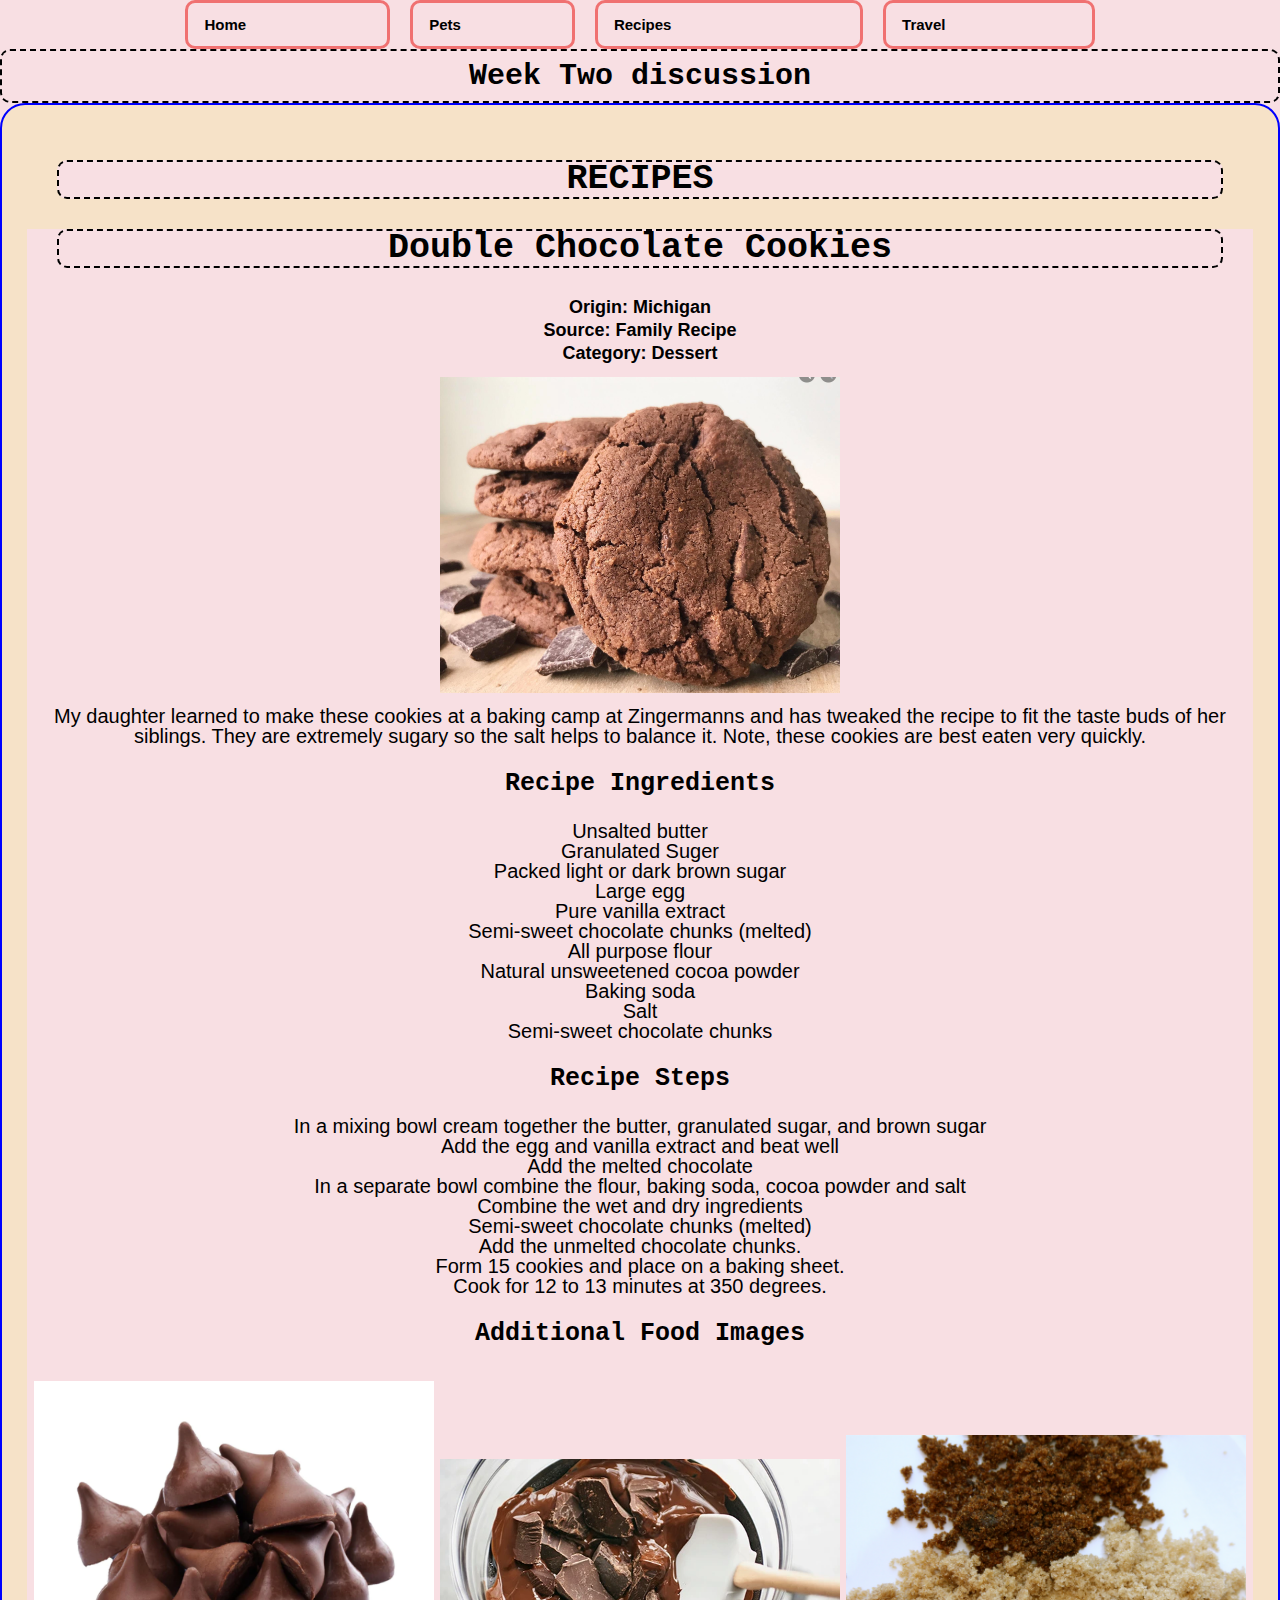
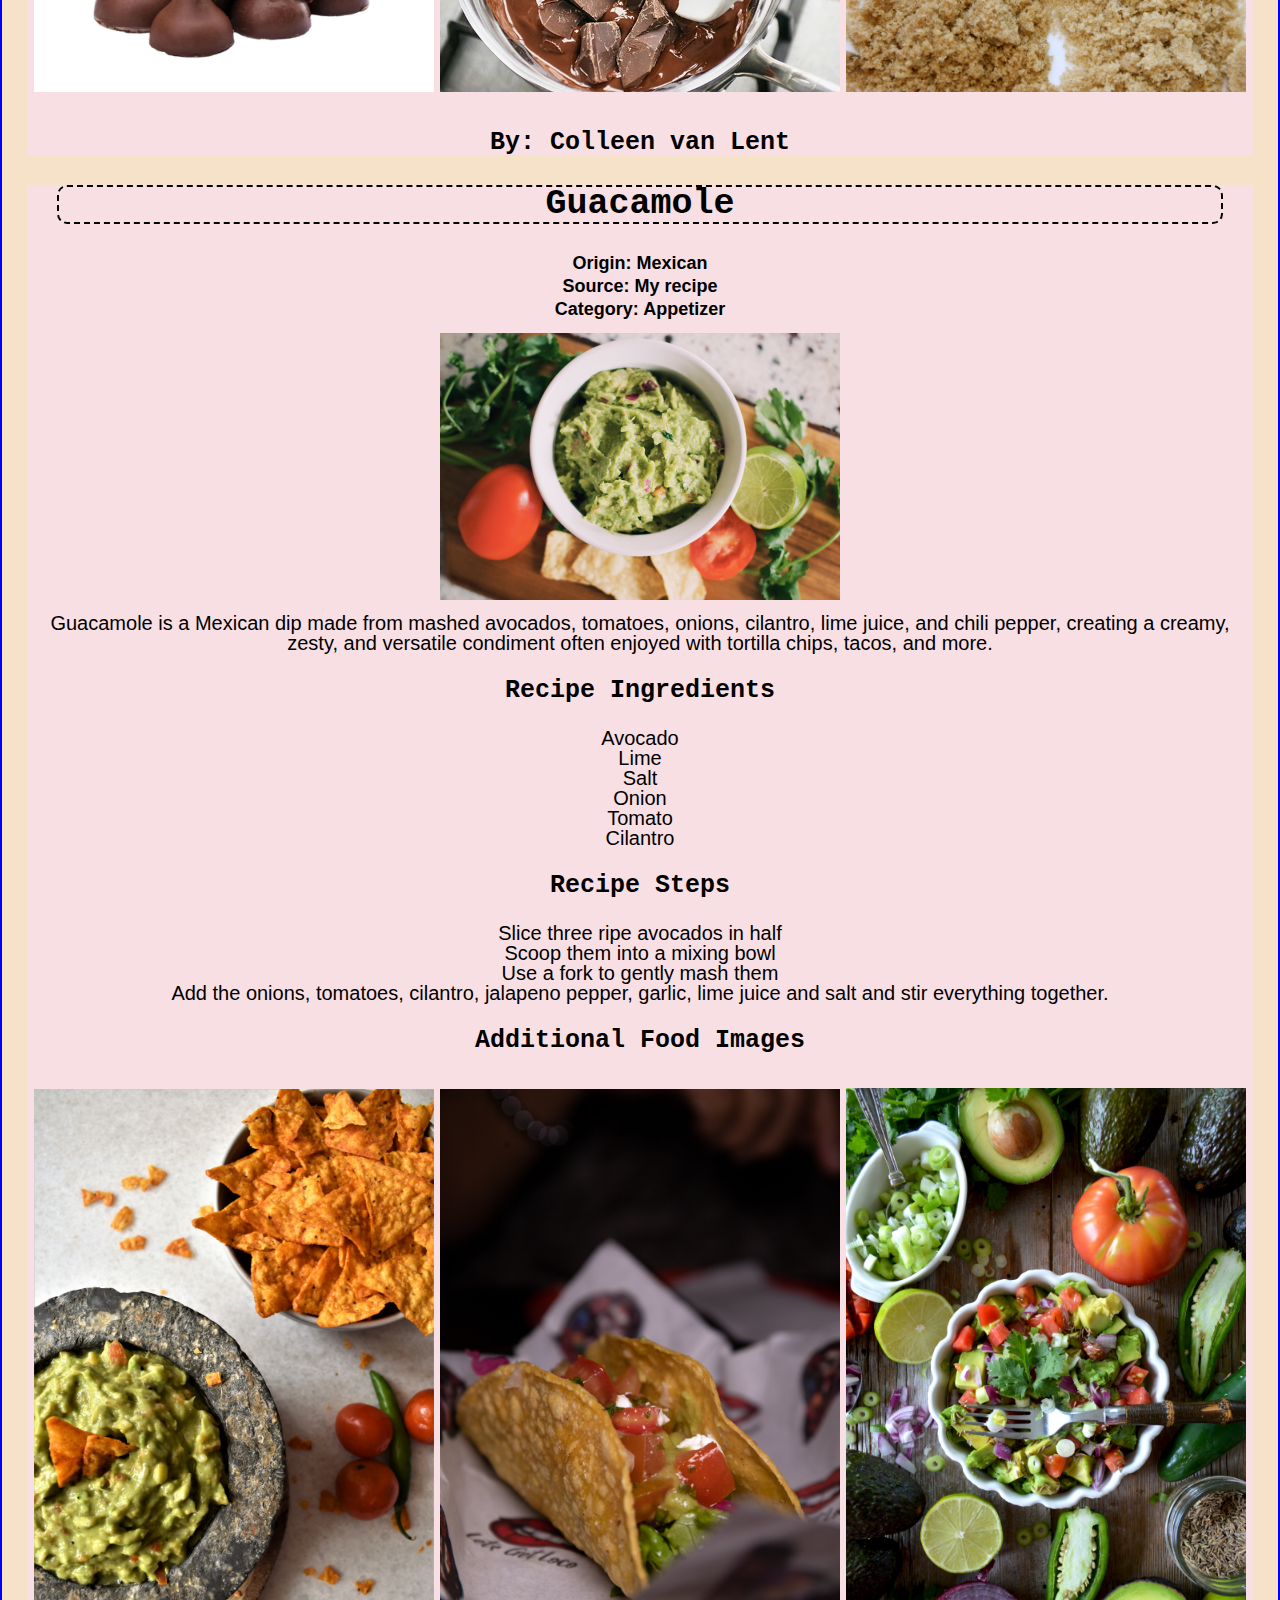
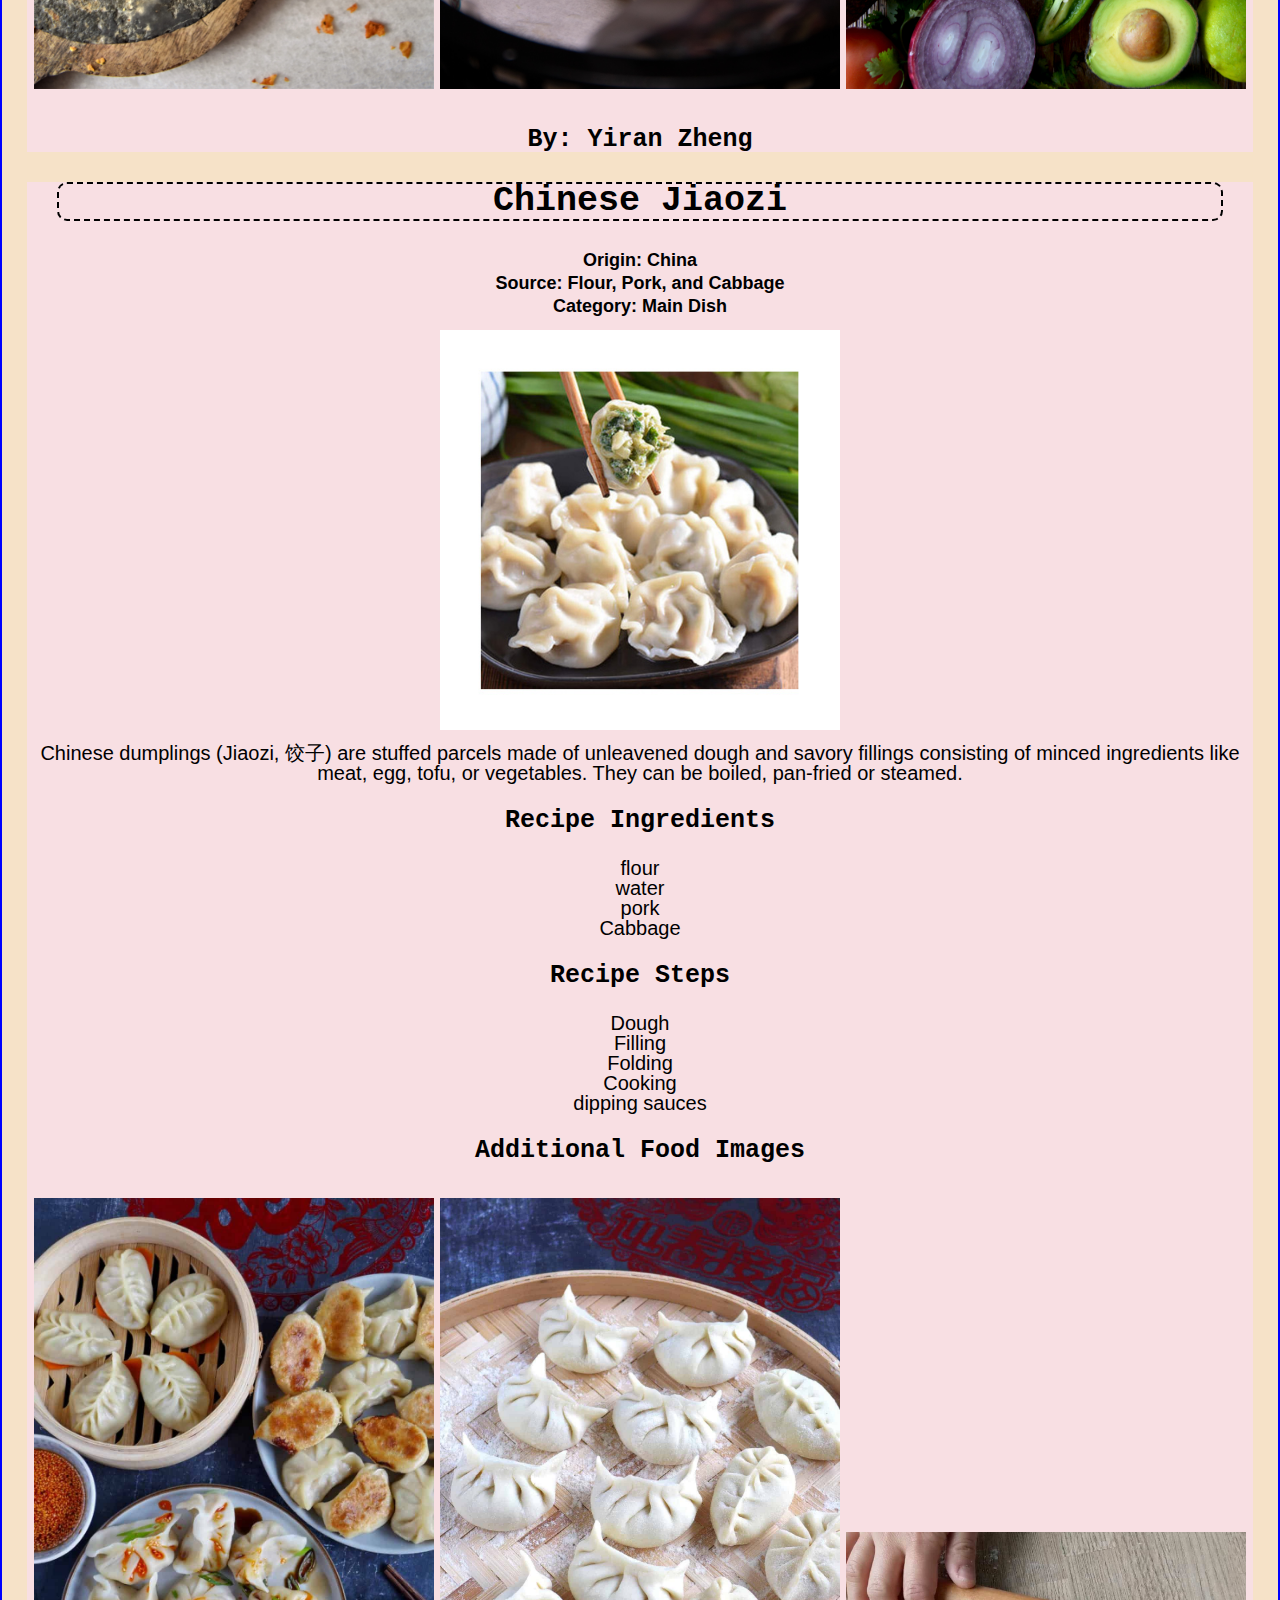
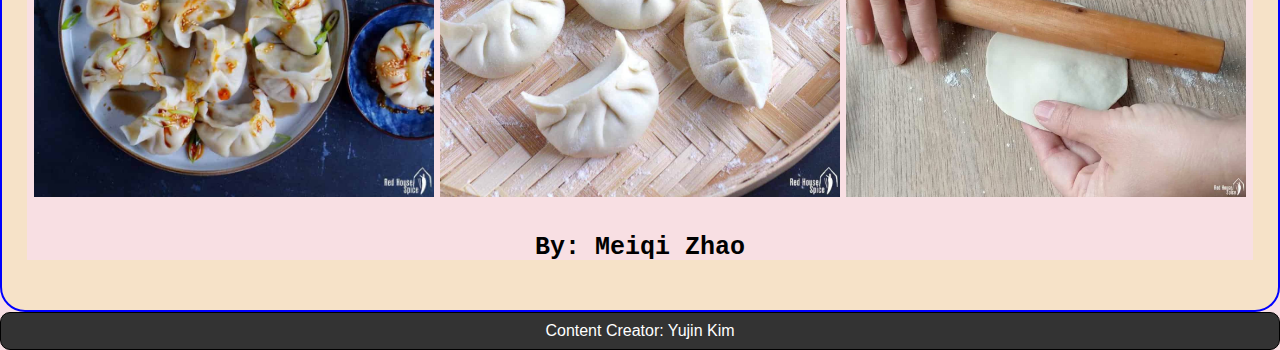
<file: recipes.html>
<!DOCTYPE html>
<html lang="en">
<head>
    <meta charset="UTF-8">
    <meta name="viewport" content="width=device-width, initial-scale=1.0">
    <title>Travel</title>
    <link rel = "stylesheet" href = "css/html5reset.css">
    <link rel = "stylesheet" href = "css/styles.css">
    <link rel="stylesheet" href="https://cdnjs.cloudflare.com/ajax/libs/font-awesome/5.15.4/css/all.min.css">
    <script>
        function toggleNav() {
            var navLinks = document.querySelector('nav ul');
            navLinks.classList.toggle('show');
        }
    </script>
</head>
<body>
    <a href = "#main" class = "skip-to-main"> Skip to Main Content</a>
    <header>

        <nav class="grid">
            <ul>
                <li><a href = "index.html">Home</a></li>
                <li><a href = "pets.html">Pets</a></li>
                <li><a href = "recipes.html" class="current">Recipes</a></li>
                <li><a href = "travel.html">Travel</a></li>
            </ul>
            <a href="javascript:void(0);" class="icon" onclick="toggleNav()" aria-label="Toggle Navigation">
                <i class="fa fa-bars"></i>
            </a>
        </nav>

        <h1>Week Two discussion</h1>
    </header>

    <main id = "main" class = "grid-container"> 
        <h2>RECIPES</h2>
        <div>
            <h2> Double Chocolate Cookies </h2>
                <h3>Origin: Michigan </h3>
                <h3>Source: Family Recipe</h3>
                <h3> Category: Dessert </h3>
                <img src = "images/double_chocolate_cookies.png" width = "400" alt = "Double chocolate cookies">

                <p> My daughter learned to make these cookies at a baking camp at Zingermanns and has tweaked the recipe to fit the taste buds of her siblings.  They are extremely sugary so the salt helps to balance it.  Note, these cookies are best eaten very quickly. </p>
                
                <h4> Recipe Ingredients </h4>
                <ol type = "a">
                    <li> Unsalted butter </li>
                    <li> Granulated Suger </li>
                    <li> Packed light or dark brown sugar </li>
                    <li> Large egg </li>
                    <li> Pure vanilla extract </li>
                    <li> Semi-sweet chocolate chunks (melted) </li>
                    <li> All purpose flour </li>
                    <li> Natural unsweetened cocoa powder </li>
                    <li> Baking soda </li>
                    <li> Salt </li>
                    <li> Semi-sweet chocolate chunks </li>
                </ol>

                <h4> Recipe Steps </h4>
                <ol type = "a">
                    <li> In a mixing bowl cream together the butter, granulated sugar, and brown sugar </li>
                    <li> Add the egg and vanilla extract and beat well </li>
                    <li> Add the melted chocolate </li>
                    <li> In a separate bowl combine the flour, baking soda, cocoa powder and salt </li>
                    <li> Combine the wet and dry ingredients </li>
                    <li> Semi-sweet chocolate chunks (melted) </li>
                    <li> Add the unmelted chocolate chunks. </li>
                    <li> Form 15 cookies and place on a baking sheet. </li>
                    <li> Cook for 12 to 13 minutes at 350 degrees. </li>
                </ol>

                <h4> Additional Food Images</h4>
                <img src="images/double_chocolate_chips.png" width = "400" alt="A small pile of chocolate chips">
                <img src="images/chocolate_melt.png" width = "400" alt = "Chocolate melting in a boiler">
                <img src="images/Brown_sugar.jpeg" width = "400" alt = "Brown sugar in three different shades of darkness">
                
                <h4> By: Colleen van Lent</h4>
        </div>



        <div> 
            <h2> Guacamole </h2>
            <h3> Origin: Mexican </h3>
            <h3> Source: My recipe </h3>
            <h3> Category: Appetizer </h3>
            <img src = "images/guacamole.jpg" width = "400" alt = "Guacamole">

            <p> Guacamole is a Mexican dip made from mashed avocados, tomatoes, onions, cilantro, lime juice, and chili pepper, creating a creamy, zesty, and versatile condiment often enjoyed with tortilla chips, tacos, and more. </p>
            
            <h4> Recipe Ingredients </h4>
            <ol type = "a">
                <li> Avocado</li>
                <li> Lime </li>
                <li> Salt </li>
                <li> Onion </li>
                <li> Tomato </li>
                <li> Cilantro </li>
            </ol>

            <h4> Recipe Steps </h4>
            <ol type = "a">
                <li> Slice three ripe avocados in half </li>
                <li> Scoop them into a mixing bowl </li>
                <li> Use a fork to gently mash them </li>
                <li> Add the onions, tomatoes, cilantro, jalapeno pepper, garlic, lime juice and salt and stir everything together. </li>
            </ol>

            <h4> Additional Food Images</h4>
            <img src="images/avocado_chips.jpg" width = "400" alt="Chips and guacamole">
            <img src="images/taco.jpg" width = "400" alt = "Guacamole in a taco">
            <img src="images/guacamole_2.jpg" width = "400" alt = "Guacamole in a bowl">
            <h4> By: Yiran Zheng</h4>
        </div>

        <div> 
            <h2> Chinese Jiaozi </h2>
            <h3> Origin: China </h3>
            <h3> Source: Flour, Pork, and Cabbage </h3>
            <h3> Category: Main Dish </h3>
            <img src = "images/jiaozi.jpeg" width = "400" alt = "Jiaozi">

            <p> Chinese dumplings (Jiaozi, 饺子) are stuffed parcels made of unleavened dough and savory fillings consisting of minced ingredients like meat, egg, tofu, or vegetables. They can be boiled, pan-fried or steamed.</p>
            
            <h4> Recipe Ingredients </h4>
            <ol type = "a">
                <li> flour </li>
                <li> water </li>
                <li> pork </li>
                <li> Cabbage </li>
            </ol>

            <h4> Recipe Steps </h4>
            <ol type = "a">
                <li> Dough </li>
                <li> Filling </li>
                <li> Folding </li>
                <li> Cooking </li>
                <li> dipping sauces </li>
            </ol>

            <h4> Additional Food Images</h4>
            <img src="images/jiaozi2.jpeg" width = "400" alt="Chips and guacamole">
            <img src="images/jiaozi3.jpeg" width = "400" alt = "Guacamole in a taco">
            <img src="images/jiaozi4.jpeg" width = "400" alt = "Guacamole in a bowl">
            
            <h4> By: Meiqi Zhao</h4> 
        </div>
    </main>

    <footer class="footer-grid">
        Content Creator: Yujin Kim
    </footer>

</body>
</html>
</file>
<file: css/styles.css>
/* Global Styles */
body {
    font-family: Arial, sans-serif;
    margin: 0;
    padding: 0;
    background-color: rgb(247, 247, 232);
}

a {
    text-decoration: none;
    color: blue;
}

/* SKIP TO MAIN */
/* Hide the link by default */
.skip-to-main {
    position: absolute;
    left: -9999px;
    top: auto;
    width: 1px;
    height: 1px;
    overflow: hidden;
}

/* display the link when it has focus */
.skip-to-main:focus {
    position: static;
    width: auto;
    height: auto;
    background: rgb(225, 163, 39);
    font-size: 20px;
    text-align: center;
    display: block;
    margin: 0 auto;
}


/* Style the link to make it visually hidden, but accessible*/
.skip-to-main:focus, .skip-to-main:active {
    clip: auto;
    width: auto;
    height: auto;
    margin: 0;
    padding: 0;
    border: 0;
    overflow: visible;
}

/* MOBILE NAV BAR - hamburger implemented just for mobile */
nav .grid {
    overflow: hidden;
    position: relative;
}

nav ul li a {
    display: grid;
    grid-template-columns: 1fr 1fr 1fr 1fr;
    text-align: center;
    text-decoration: none;
    color: black;
    font-weight: bold;
    padding: 14px 16px;
    font-size: 15px;
    border: 3px solid rgb(240, 113, 113);
    border-radius: 10px;
}

nav a:hover {
    background-color: blue;
    color: yellow;
}

/* hamburger */
nav .grid a.icon {
    float: right;
    display: block; /* for hamburger to be visible */
}


/* Hide all navigation links by default */
nav ul {
    list-style: none;
    padding: 0;
    margin: 0;
    display: none; 
}

/* Display the hamburger icon */
nav .icon i {
    color: rgb(240, 52, 52);
    font-size: 20px;
    cursor: pointer;
}

/* Show the navigation links when the hamburger icon is clicked */
nav .show {
    display: block;
}




/* BODY */
.welcome-message {
    border: 2px dotted brown;
    margin: 10px;
    padding: 5px;
}

img {
    padding-top: 10px;
    padding-bottom: 10px;
}

#main.grid-container {
    grid-gap: 20px;
    padding: 25px;
    font-size: 20px;
    text-align: center;
    border: 2px solid blue;
    border-radius: 25px;
    margin: 0 auto;
    background: rgb(246, 226, 200);
}

.travel-container h3 {
    display: flex;
    grid-template-columns: 1fr 1fr 1fr 1fr;
	grid-gap: 10px;
}




h1 {
    border: 2px dashed black;
    border-radius: 10px;
    padding: 10px;
    font-family: 'Courier New', Courier, monospace;
    font-weight: bold;
    font-size: 30px;
    text-align: center;
    display: block;
}

h2 {
    border: 2px dashed black;
    border-radius: 10px;
    display: block;
    margin: 30px;
    font-family: 'Courier New', Courier, monospace;
    font-weight: bold;
    font-size: 35px;
}

h3 {
    display: block;
    margin: 5px;
    font-family: Arial, Helvetica, sans-serif;
    font-weight: bold;
    font-size: 18px;
}

.travel-container > h3 {
    display: block;
    text-align: center;
    justify-content: center;
    margin: 10px;
}

.travel-container img {
    margin: 5px;
}

h4 {
    display: block;
    margin: 25px;
    font-family: 'Courier New', Courier, monospace;
    font-weight: bold;
    font-size: 25px;
}

.welcome-message {
    color: darkblue;
}

p {
    color: black;
}



Main Content Styles with CSS Grid

#main {
    display: grid;
    grid-template-columns: 100px 100px;
    padding: 25px;
    grid-column-gap: 5px;
    width: auto;
    text-align: center;
    font-size: 25px;
    border: 2px solid blue;
    border-radius: 25px;
    margin: 0 auto;
    background: rgb(255, 255, 197)
}


footer {
    background-color: #333;
    border: 1px solid black;
    border-radius: 10px;
    color: #fff;
    text-align: center;
    padding: 10px;
} 

main {
    font-family: Arial;
    font-size: 20px;
    margin: 5px;
    text-align:left;
}

#main.photo-container {
    display: grid;
    grid-template-columns: 1fr 1fr;
    grid-gap: 10px;
}

#main.photo-container img, 
#main.photo-container video {
    grid-auto-flow: row;
    align-items: center;
    justify-items: center;
}

#main.photo-container img:hover {
    transform: scale(1.1);
}


.photo-container {
    display: grid;
    grid-template-columns: 1fr 1fr;
    grid-gap: 10px;
}

.photo {
    display: grid;
    grid-auto-flow: row;
    align-items: center;
    justify-items: center;
}

.photo img, 
.photo video {
    max-width: 100%;
    height: auto;
}

.photo video {
    justify-items: stretch;
    width: 200%;
}

.photo figcaption {
    margin-left: 10px;
}



@media (prefers-reduced-motion: reduce) {
    * {
        animation: none;
        transition: none;
    }
}







/* Tablet view - portrait mode */
@media (min-width:950px) {
    * {
        animation: none;
        transition: none;

        background-color: rgb(248, 223, 227);

        body {
            background-color: rgb(248, 223, 227);
        }
        nav .icon {
            display: none;
        }
        nav ul {
            display: flex;
            justify-content: center;
            align-items: center;
        }

        nav li {
            margin: 0 10px;
        }

        .photo img, 
        .photo video {
            width: 100%;
            height: auto;
            max-width: 100%;
        }
        


    }
}
</file>
